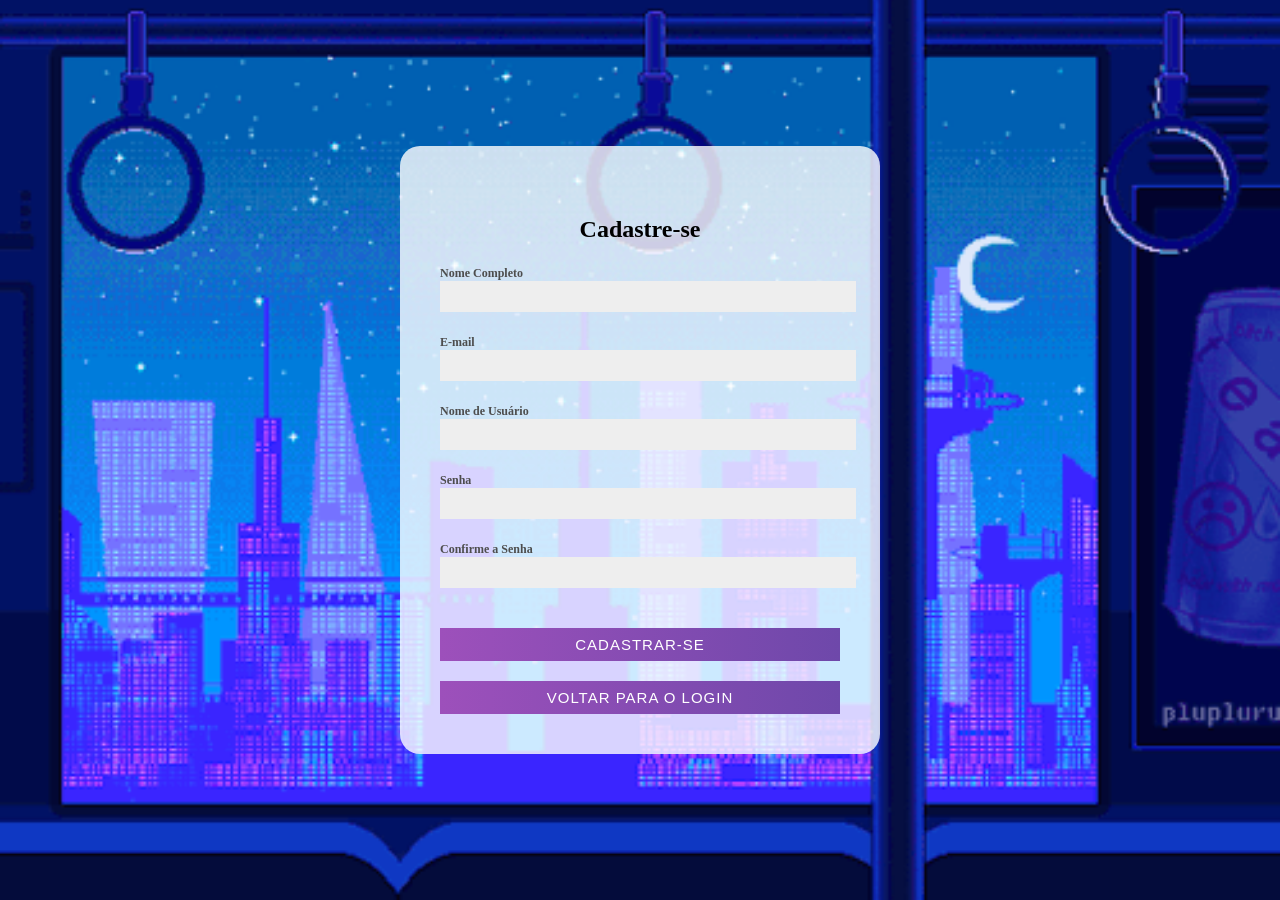
<file: cadastro.html>
<!DOCTYPE html>
<html lang="pt-br">

<head>
    <meta charset="UTF-8">
    <meta name="viewport" content="width=device-width, initial-scale=1.0">
    <title>Cadastro</title>
   
</head>

<body>
    <div class="formulario">
        <div class="cadastro-form">
                <h2>Cadastre-se</h2>
                <form action="/register" method="POST">
                <label for="fullname">Nome Completo</label>
                <input type="text" id="fullname" name="fullname" required>

                <label for="email">E-mail</label>
                <input type="email" id="email" name="email" required>

                <label for="username">Nome de Usuário</label>
                <input type="text" id="username" name="username" required>

                <label for="password">Senha</label>
                <input type="password" id="password" name="password" required>

                <label for="confirm-password">Confirme a Senha</label>
                <input type="password" id="confirm-password" name="confirm-password" required>

                <button type="submit">Cadastrar-se</button>
            </form>
            <!-- Botão para voltar para a página de login -->
            <button onclick="window.location.href='login.html'">Voltar para o Login</button>
        </div>
    </div>

   
</body>
    
  <style>

    body {
        margin: 0;
        padding: 0;
        height: 100vh;
        background-image: url('img/ti.gif'); /* imagem de fundo */
        background-size: cover;
        background-position: center;
        display: flex;
        justify-content: center;
        align-items: center;
    }

    .formulario {
        max-width: 400px;
        width: 100%;
        background: rgba(255, 255, 255, 0.8); 
        padding: 40px;
        border-radius: 20px;
        position: relative;
        margin: auto;
    }

    
    .formulario .cadastro-form {
        display: flex;
        flex-direction: column;
        align-items: center;
    }

    h2 {
        text-align: center;
        margin-top: 30px;
    }

    label, .links, button {
        margin-top: 20px;
    }

    label {
        font-size: 12px;
        color: rgb(77, 77, 77);
        font-weight: 600;
    }

    input {
        padding: 8px;
        outline: none;
        border: 0;
        background: #EEE;
        width: 100%;
        margin-bottom: 20px;
    }

 
   button {
    background: linear-gradient(to right, #9d50bb, #6e48aa);
    padding: 8px;
    border: 0;
    color: #fff;
    font-size: 15px;
    letter-spacing: 1px;
    text-transform: uppercase;
    cursor: pointer;
    width: 100%;
    transition: all 0.3s ease; 
   }

   button:hover {
    background: linear-gradient(to right, #6e48aa, #9d50bb); 
    box-shadow: 0 4px 10px rgba(0, 0, 0, 0.2); 
    transform: translateY(-2px); 
  }

</style>
</html>
</file>
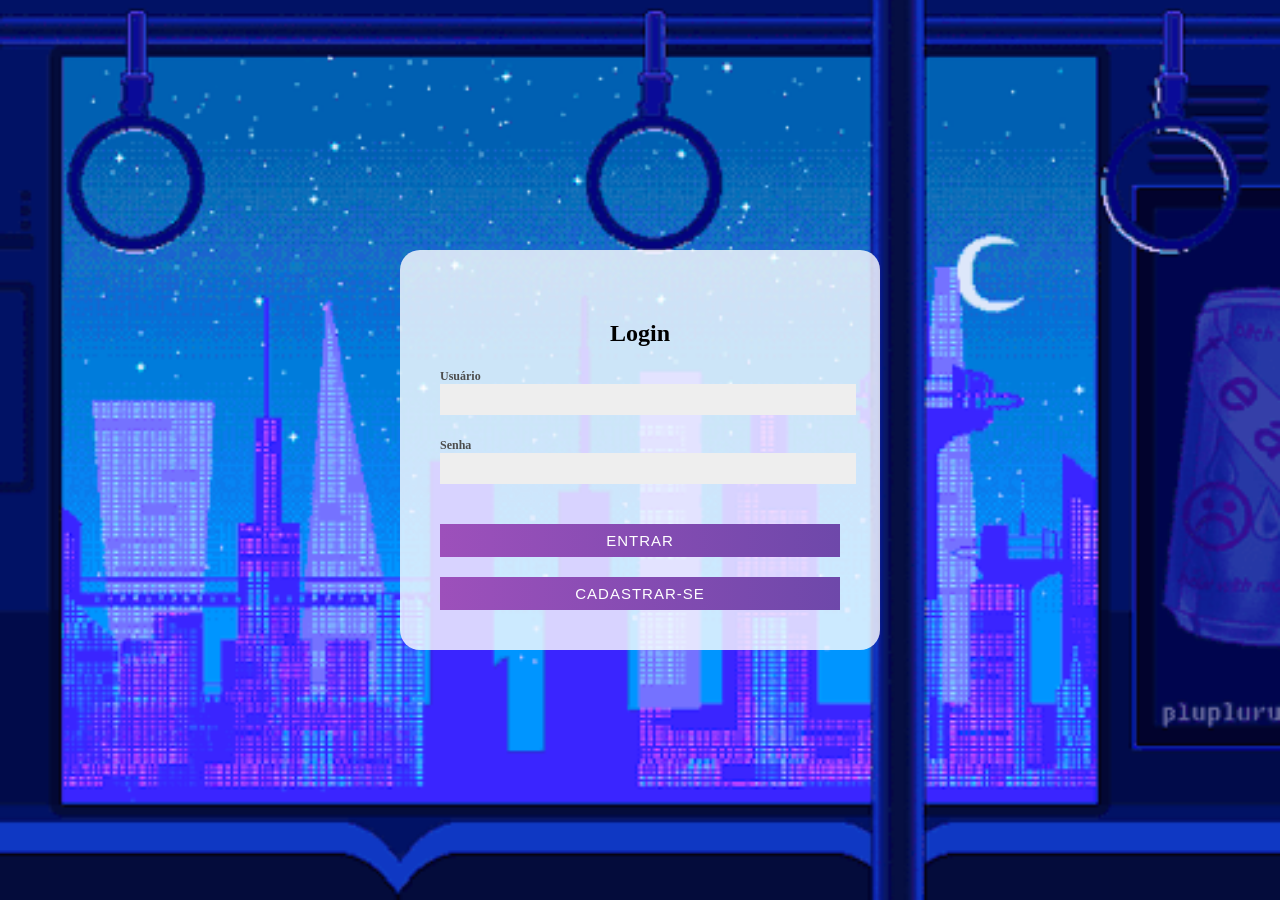
<file: login.html>
<!DOCTYPE html>
<html lang="pt-br">
<head>
    <meta charset="UTF-8">
    <meta name="viewport" content="width=device-width, initial-scale=1.0">
    <title>Login</title>

</head>
<body>
    <div class="formulario">
        <div class="login-form">
            <h2>Login</h2>
            <form action="/login" method="POST">
                <label for="username">Usuário</label>
                <input type="text" id="username" name="username" required>

                <label for="password">Senha</label>
                <input type="password" id="password" name="password" required>

                <button type="submit">Entrar</button>
            </form>  
            <!-- Botão para ir à página de cadastro -->
            <button onclick="window.location.href='register.html'">Cadastrar-se</button>
        </div>
    </div>
</body>
<style>
    body {
        margin: 0;
        padding: 0;
        height: 100vh;
        background-image: url('img/ti.gif'); /*imagem de fundo */
        background-size: cover;
        background-position: center;
        display: flex;
        justify-content: center;
        align-items: center;
    }

    /* contêiner principal */
    .formulario {
        max-width: 400px;
        width: 100%;
        background: rgba(255, 255, 255, 0.8); 
        padding: 40px;
        border-radius: 20px;
        position: relative;
        margin: auto;
    }

    /* formulário */
    .formulario .login-form {
        display: flex;
        flex-direction: column;
        align-items: center;
    }

    h2 {
        text-align: center;
        margin-top: 30px;
    }

    label, .links, button {
        margin-top: 20px;
    }

    label {
        font-size: 12px;
        color: rgb(77, 77, 77);
        font-weight: 600;
    }

    input {
        padding: 8px;
        outline: none;
        border: 0;
        background: #EEE;
        width: 100%;
        margin-bottom: 20px;
    }

    /* botão de submit */
    button {
        background: linear-gradient(to right, #9d50bb, #6e48aa);
        padding: 8px;
        border: 0;
        color: #fff;
        font-size: 15px;
        letter-spacing: 1px;
        text-transform: uppercase;
        cursor: pointer;
        width: 100%;
        transition: all 0.3s ease;
    }

    button:hover {
        background: linear-gradient(to right, #6e48aa, #9d50bb); 
        box-shadow: 0 4px 10px rgba(0, 0, 0, 0.2); 
        transform: translateY(-2px); 
    }
</style>
</html>
</file>
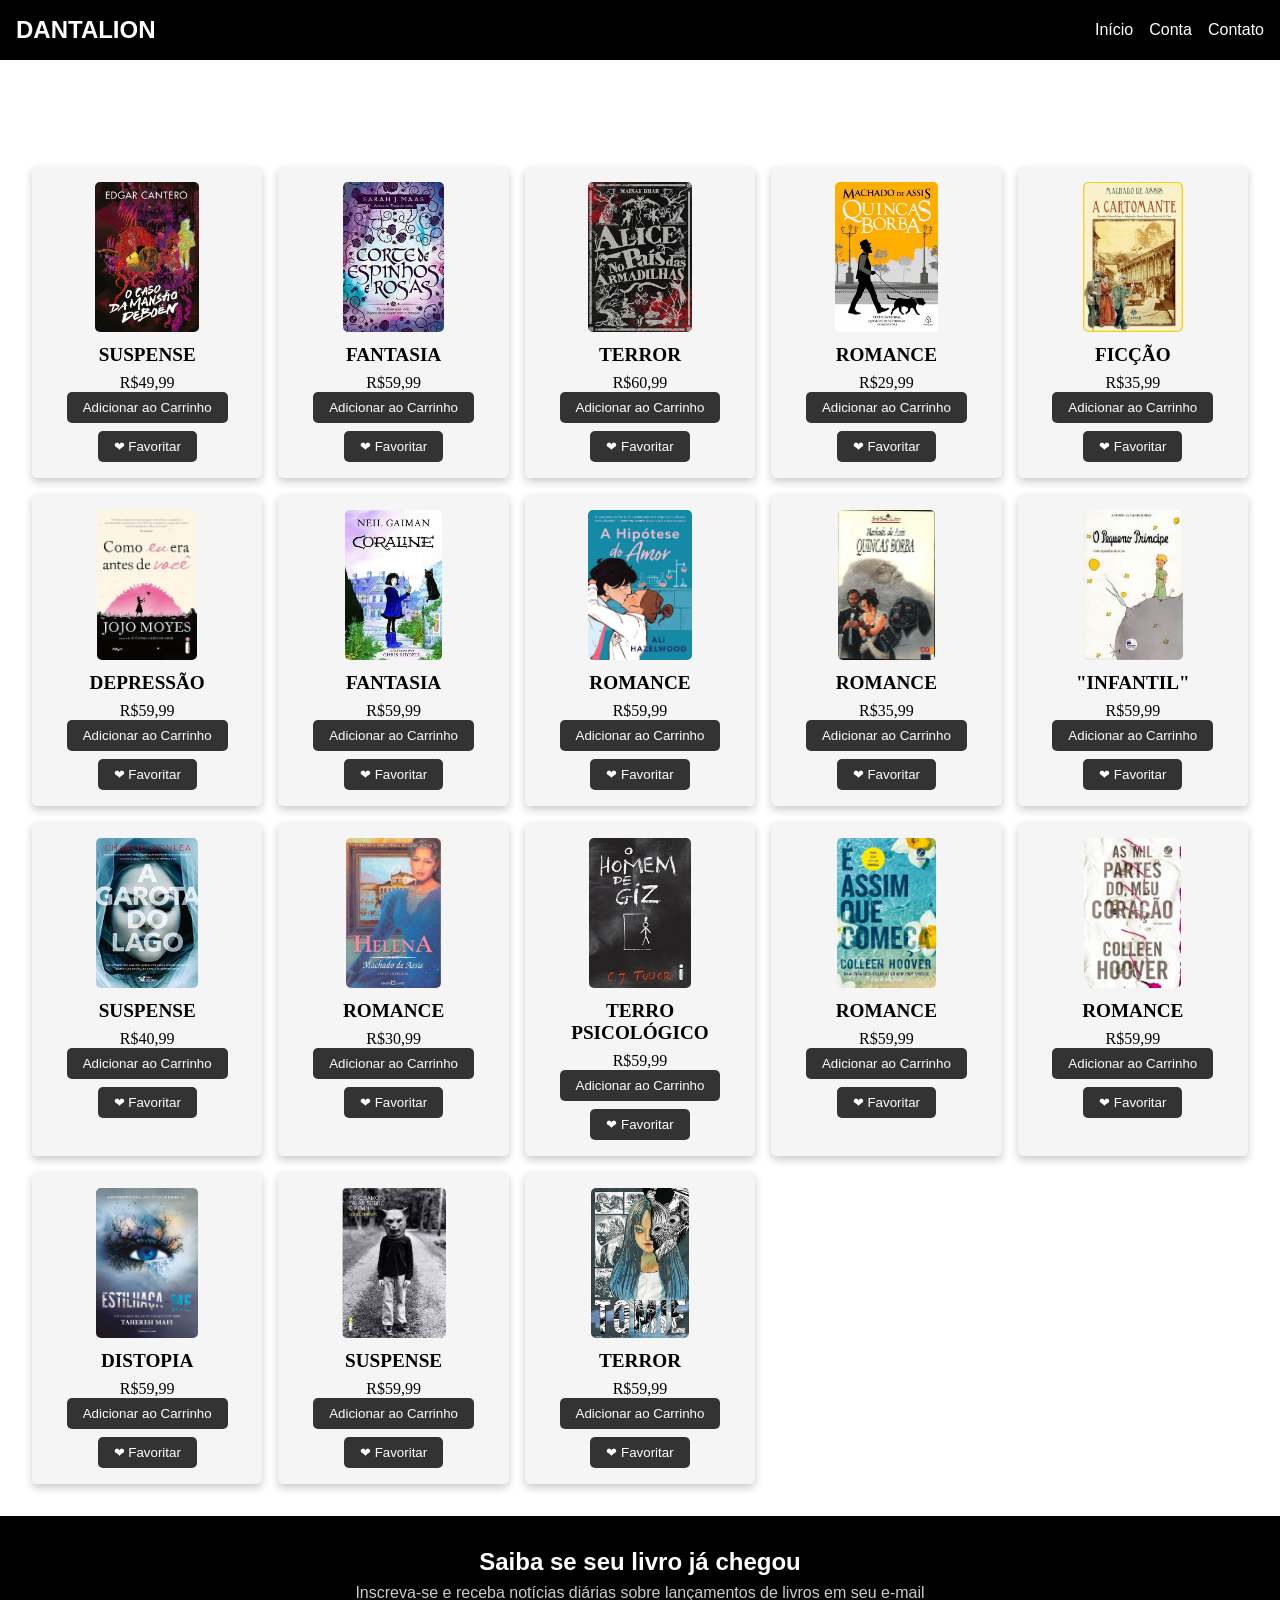
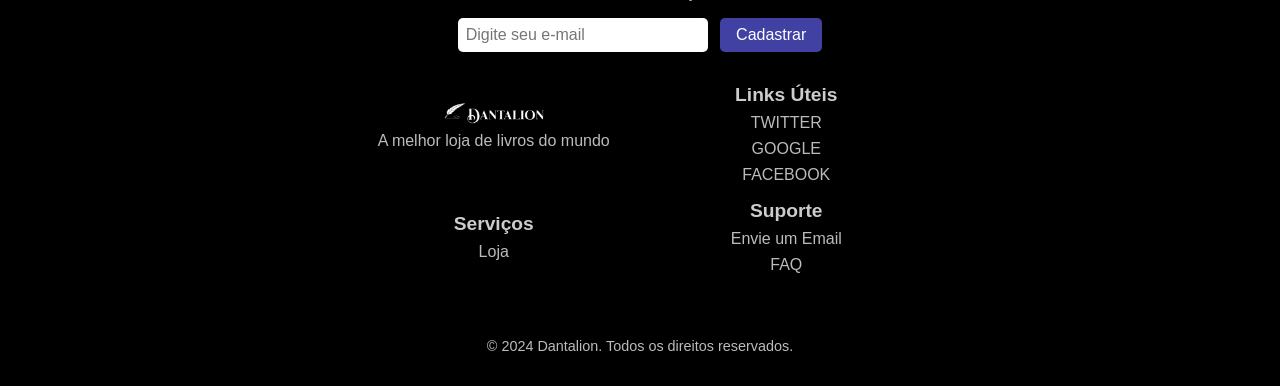
<file: loja1.html>
<!DOCTYPE html>
<html lang="pt-BR">

<head>
    <meta charset="UTF-8">
    <meta name="viewport" content="width=device-width, initial-scale=1.0">
    <title>Loja Online</title>
    <link rel="stylesheet" href="loja1.css">
</head>

<body>
    <!-- Header com o menu -->
    <header>
        
        <h1>DANTALION</h1>
        <nav>
            <ul>
                <li><a href="index.html"">Início</a></li>
                <li><a href="cadastro.html">Conta</a></li>
                <li><a href="rascunho.html">Contato</a></li>
            </ul>
        </nav>
    </header>

    <!-- os cards de livro -->
    <h1 class="GÊNEROS-TITULO">LIVROS</h1>
    <main class="product-grid">
        <!-- Card 1 -->
        <div class="product-card">
            <img src="LOJA/caso.jpg" alt="Produto 1">
            <h2>SUSPENSE</h2>
            <p>R$49,99</p>
            <button onclick="adicionarAoCarrinho('Produto 1')">Adicionar ao Carrinho</button>
            <button class="favorite-btn" onclick="adicionarAosFavoritos('Produto 1')">❤ Favoritar</button>
        </div>

        <!-- Card 2 tão triste n usar o onclick para favoritar o produto e colocar no carrinho e sofrimento. Dor!!-->
        <div class="product-card">
            <img src="terror/acotar.jpg" alt="Produto 2">
            <h2>FANTASIA</h2>
            <p>R$59,99</p>
            <button onclick="adicionarAoCarrinho('Produto 2')">Adicionar ao Carrinho</button>
            <button class="favorite-btn" onclick="adicionarAosFavoritos('Produto 2')">❤ Favoritar</button>
        </div>

        <!-- Card 3 -->
        <div class="product-card">
            <img src="LOJA/alice2.jpg" alt="Produto 3">
            <h2>TERROR</h2>
            <p>R$60,99</p>
            <button onclick="adicionarAoCarrinho('Produto 3')">Adicionar ao Carrinho</button>
            <button class="favorite-btn" onclick="adicionarAosFavoritos('Produto 3')">❤ Favoritar</button>
        </div>

        <!-- Card 4 -->
        <div class="product-card">
            <img src="LOJA/cachorro.jpg" alt="Produto 4">
            <h2>ROMANCE</h2>
            <p>R$29,99</p>
            <button onclick="adicionarAoCarrinho('Produto 4')">Adicionar ao Carrinho</button>
            <button class="favorite-btn" onclick="adicionarAosFavoritos('Produto 4')">❤ Favoritar</button>
        </div>

        <!-- Card 5 -->
        <div class="product-card">
            <img src="LOJA/cartomante.jpg" alt="Produto 5">
            <h2>FICÇÃO</h2>
            <p>R$35,99</p>
            <button onclick="adicionarAoCarrinho('Produto 5')">Adicionar ao Carrinho</button>
            <button class="favorite-btn" onclick="adicionarAosFavoritos('Produto 5')">❤ Favoritar</button>
        </div>

        <!-- Card 6 -->
        <div class="product-card">
            <img src="LOJA/como eu era.jpg"Produto 6">
            <h2>DEPRESSÃO</h2>
            <p>R$59,99</p>
            <button onclick="adicionarAoCarrinho('Produto 6')">Adicionar ao Carrinho</button>
            <button class="favorite-btn" onclick="adicionarAosFavoritos('Produto 6')">❤ Favoritar</button>
        </div>

        <!-- Card 7 -->
        <div class="product-card">
            <img src="LOJA/coraline.jpg" alt="Produto 7">
            <h2>FANTASIA</h2>
            <p>R$59,99</p>
            <button onclick="adicionarAoCarrinho('Produto 7')">Adicionar ao Carrinho</button>
            <button class="favorite-btn" onclick="adicionarAosFavoritos('Produto 7')">❤ Favoritar</button>
        </div>

        <!-- Card 8 -->
        <div class="product-card">
            <img src="LOJA/coreanobj.jpg" alt="Produto 8">
            <h2>ROMANCE</h2>
            <p>R$59,99</p>
            <button onclick="adicionarAoCarrinho('Produto 8')">Adicionar ao Carrinho</button>
            <button class="favorite-btn" onclick="adicionarAosFavoritos('Produto 8')">❤ Favoritar</button>
        </div>

        <!-- Card 9 -->
        <div class="product-card">
            <img src="LOJA/deusecachorr.jpg" alt="Produto 9">
            <h2>ROMANCE</h2>
            <p>R$35,99</p>
            <button onclick="adicionarAoCarrinho('Produto 9')">Adicionar ao Carrinho</button>
            <button class="favorite-btn" onclick="adicionarAosFavoritos('Produto 9')">❤ Favoritar</button>
        </div>

        <!-- Card 10 -->
        <div class="product-card">
            <img src="LOJA/download.jpg" alt="Produto 9">
            <h2>"INFANTIL"</h2>
            <p>R$59,99</p>
            <button onclick="adicionarAoCarrinho('Produto 9')">Adicionar ao Carrinho</button>
            <button class="favorite-btn" onclick="adicionarAosFavoritos('Produto 9')">❤ Favoritar</button>
        </div>


        <!-- Card 11 -->
        <div class="product-card">
            <img src="LOJA/garotalago.jpg" alt="Produto 9">
            <h2>SUSPENSE</h2>
            <p>R$40,99</p>
            <button onclick="adicionarAoCarrinho('Produto 9')">Adicionar ao Carrinho</button>
            <button class="favorite-btn" onclick="adicionarAosFavoritos('Produto 9')">❤ Favoritar</button>
        </div>

        <!-- Card 12 -->
        <div class="product-card">
            <img src="LOJA/Helena.jpg" alt="Produto 9">
            <h2>ROMANCE</h2>
            <p>R$30,99</p>
            <button onclick="adicionarAoCarrinho('Produto 9')">Adicionar ao Carrinho</button>
            <button class="favorite-btn" onclick="adicionarAosFavoritos('Produto 9')">❤ Favoritar</button>
        </div>
        <!-- Card 13 -->
        <div class="product-card">
            <img src="LOJA/homeGiz.jpg" alt="Produto 9">
            <h2>TERRO PSICOLÓGICO</h2>
            <p>R$59,99</p>
            <button onclick="adicionarAoCarrinho('Produto 9')">Adicionar ao Carrinho</button>
            <button class="favorite-btn" onclick="adicionarAosFavoritos('Produto 9')">❤ Favoritar</button>
        </div>
        <!-- Card 14 -->
        <div class="product-card">
            <img src="LOJA/hoover.jpg" alt="Produto 9">
            <h2>ROMANCE</h2>
            <p>R$59,99</p>
            <button onclick="adicionarAoCarrinho('Produto 9')">Adicionar ao Carrinho</button>
            <button class="favorite-btn" onclick="adicionarAosFavoritos('Produto 9')">❤ Favoritar</button>
        </div>

        <!-- Card 15 -->
        <div class="product-card">
            <img src="LOJA/hooverarte.jpg" alt="Produto 9">
            <h2>ROMANCE</h2>
            <p>R$59,99</p>
            <button onclick="adicionarAoCarrinho('Produto 9')">Adicionar ao Carrinho</button>
            <button class="favorite-btn" onclick="adicionarAosFavoritos('Produto 9')">❤ Favoritar</button>
        </div>

        <!-- Card 16 -->
        <div class="product-card">
            <img src="LOJA/ME.jpg" alt="Produto 9">
            <h2>DISTOPIA</h2>
            <p>R$59,99</p>
            <button onclick="adicionarAoCarrinho('Produto 9')">Adicionar ao Carrinho</button>
            <button class="favorite-btn" onclick="adicionarAosFavoritos('Produto 9')">❤ Favoritar</button>
        </div>

        <!-- Card 17 -->

        <div class="product-card">
            <img src="LOJA/mlkporco.jpg" alt="Produto 9">
            <h2>SUSPENSE</h2>
            <p>R$59,99</p>
            <button onclick="adicionarAoCarrinho('Produto 9')">Adicionar ao Carrinho</button>
            <button class="favorite-btn" onclick="adicionarAosFavoritos('Produto 9')">❤ Favoritar</button>
        </div>

        <!-- Card 18 -->

        <div class="product-card">
            <img src="LOJA/otaku3.jpg" alt="Produto 9">
            <h2>TERROR</h2>
            <p>R$59,99</p>
            <button onclick="adicionarAoCarrinho('Produto 9')">Adicionar ao Carrinho</button>
            <button class="favorite-btn" onclick="adicionarAosFavoritos('Produto 9')">❤ Favoritar</button>
        </div>
    </main>
    <!-- ----------agora um footer boladão-------------->
    <footer>
        <div class="interface">
            <!-- Primeira linha do rodapé -->
            <section class="line-footer1">
                <h2>Saiba se seu livro já chegou</h2>
                <p>Inscreva-se e receba notícias diárias sobre lançamentos de livros em seu e-mail</p>
                <form action="">
                    <input type="email" placeholder="Digite seu e-mail">
                    <input type="submit" value="Cadastrar">
                </form>
            </section>

            <!-- Segunda linha do rodapé -->
            <section class="line-footer2">
                <!-- caixinha com o logotipo e descrição -->
                <div class="box-line-footer">
                    <img src="FONTES/logo.png" alt="Logotipo Dantalion">
                    <p>A melhor loja de livros do mundo</p>
                </div>

                <!-- Links úteis -->
                <div class="box-line-footer">
                    <h3>Links Úteis</h3>
                    <div class="links-footer">
                        <a href="https://x.com/">TWITTER</a>
                        <a href="https://www.google.com.br/">GOOGLE</a>
                        <a href="https://pt-br.facebook.com/">FACEBOOK</a>
                    </div>
                </div>

                <!-- Serviços -->
                <div class="box-line-footer">
                    <h3>Serviços</h3>
                    <div class="links-footer">
                        <a href="loja.html"">Loja</a>
                    
                    </div>
                </div>

                <!-- Suporte -->
                <div class="box-line-footer">
                    <h3>Suporte</h3>
                    <div class="links-footer">
                        <a href="#">Envie um Email</a>
                        <a href="rascunho.html"">FAQ</a>
                    </div>
                </div>
            </section>
            <section class="line-footer3">
                <p>&copy; 2024 Dantalion. Todos os direitos reservados.</p>
            </section>
        </div>
    </footer>
</file>
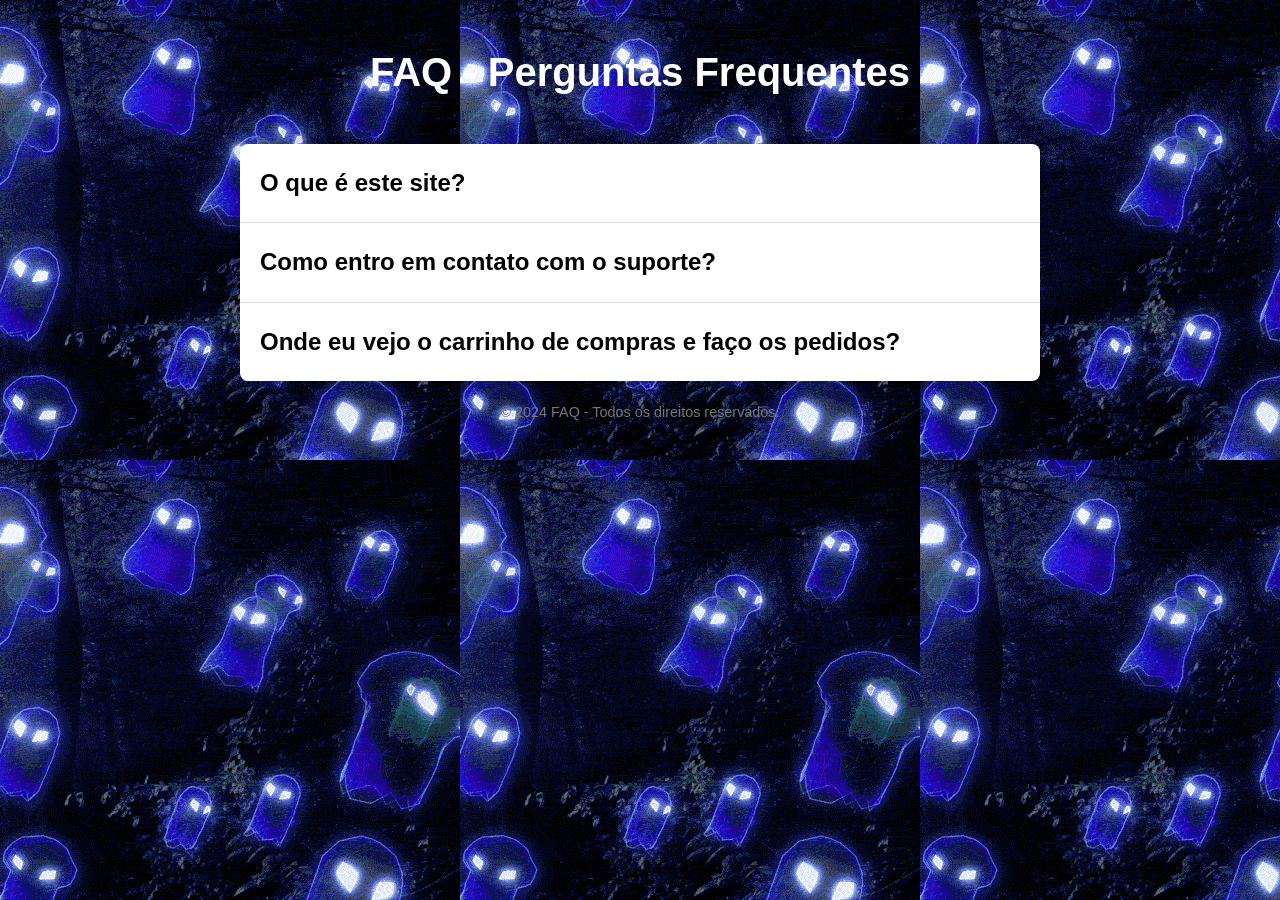
<file: rascunho.html>
<!DOCTYPE html>
<html lang="pt-BR">
<head>
  <meta charset="UTF-8">
  <meta name="viewport" content="width=device-width, initial-scale=1.0">
  <title>FAQ - Perguntas Frequentes</title>
  <link rel="stylesheet" href="rascunhos.css">
</head>
<body>
  <header>
    <h1>FAQ - Perguntas Frequentes</h1>
  </header>

  <main>
    <section class="faq-container">
      <div class="faq-item">
        <h2 class="faq-question">O que é este site?</h2>
        <p class="faq-answer">Este site é uma seção de perguntas frequentes para ajudar os usuários com informações úteis. E leia livros, Livros são legais. Leia.</p>
      </div>

      <div class="faq-item">
        <h2 class="faq-question">Como entro em contato com o suporte?</h2>
        <p class="faq-answer">Você pode entrar em contato através do e-mail DANTALION@GMAIL.COM.com ou pelo telefone 40028922 .</p>
      </div>

      <div class="faq-item">
        <h2 class="faq-question">Onde eu vejo o carrinho de compras e faço os pedidos?</h2>
        <p class="faq-answer">Nosso site está em manutenção, logo iremos fazer com que o carrinho funcione. Desculpe o transtorno</p>
      </div>
    </section>
  </main>

  <footer>
    <p>&copy; 2024 FAQ - Todos os direitos reservados.</p>
  </footer>
  <script>
  document.addEventListener('DOMContentLoaded', () => {
    const faqQuestions = document.querySelectorAll('.faq-question');

    faqQuestions.forEach(question => {
      question.addEventListener('click', () => {
        const answer = question.nextElementSibling;
        answer.style.display = answer.style.display === 'block' ? 'none' : 'block';
      });
    });
  });
  </script>
  <script src="inicio.js"></script>

</body>
</html>
</file>
<file: loja1.css>
* {
    margin: 0;
    padding: 0;
    box-sizing: border-box;
}


header {
    font-family: 'Dantalion', sans-serif;
    background-color: #000;
    color: #fff;
    padding: 1rem;
    display: flex;
    justify-content: space-between;
    align-items: center;
}

header h1 {
    font-size: 1.5rem;
}

header nav ul {
    list-style: none;
    display: flex;
    gap: 1rem;
}

header nav ul li a {
    color: #fff;
    text-decoration: none;
}

h1{
  font-family: 'Dantalion', sans-serif;
  font-size: 400%;
  text-align: center;
  color: #ffffff;
  margin-top: -40;
}

.product-grid {
    display: grid;
    grid-template-columns: repeat(auto-fit, minmax(200px, 1fr));
    gap: 1rem;
    padding: 2rem;
    
}

.product-card {
    background-color: #f5f5f5;
    padding: 1rem;
    border-radius: 5px;
    text-align: center;
    box-shadow: 0 4px 8px rgba(0, 0, 0, 0.2);
}

.product-card img {
    max-width: 100%;
    height: auto;
    max-height: 150px;
    object-fit: cover;
    border-radius: 5px;
}

.product-card h2 {
    font-size: 1.2rem;
    margin: 0.5rem 0;
}

.product-card p {
    font-size: 1rem;
    color: #000;
}

.product-card button {
    background-color: #333;
    color: #fff;
    padding: 0.5rem 1rem;
    border: none;
    border-radius: 5px;
    cursor: pointer;
    transition: background 0.3s;
}



.product-card button:hover {
    background-color: #555;
}

.favorite-btn {
    background-color: #f40b0b;
    color: #fff;
    padding: 0.5rem 1rem;
    border: none;
    border-radius: 5px;
    cursor: pointer;
    margin-top: 0.5rem;
    transition: background 0.3s;
}

.favorite-btn:hover {
    background-color: #cc0000;
}
/* Responsividade */
@media (max-width: 768px) {
    .product-grid {
        grid-template-columns: repeat(auto-fill, minmax(150px, 1fr));
    }
}
/* FOOOOOOOOOOOOOTERRR */

.interface{
    max-width: 1280;
    margin: 0 auto;
}


footer {
    background-color: #000;
    color: #fff;
    padding: 2rem 1rem;
    font-family: Arial, sans-serif;
    width: 100%;
    display: grid;
    grid-template-columns: 1fr; /* Para coluna única por padrão */
    gap: 2rem;
}

/* Estilo para as seções internas do footer */
footer .interface {
    display: grid;
    grid-template-columns: 1fr; /* Para coluna única por padrão */
    gap: 2rem;
    max-width: 1200px;
    margin: 0 auto;
}

/* Primeira linha do rodapé (newsletter) */
.line-footer1 {
    text-align: center;
}

.line-footer1 h2 {
    font-size: 1.5rem;
    margin-bottom: 0.5rem;
}

.line-footer1 p {
    font-size: 1rem;
    margin-bottom: 1rem;
    color: #ccc;
}

.line-footer1 form input[type="email"] {
    padding: 0.5rem;
    font-size: 1rem;
    width: 250px;
    margin-right: 0.5rem;
    border: none;
    border-radius: 5px;
}

.line-footer1 form input[type="submit"] {
    padding: 0.5rem 1rem;
    font-size: 1rem;
    color: #fff;
    background-color: #4141a4;
    border: none;
    border-radius: 5px;
    cursor: pointer;
}

.line-footer1 form input[type="submit"]:hover {
    background-color: #333;
}

/* Segunda linha do rodapé (informações e links) */
.line-footer2 {
    display: grid;
    grid-template-columns: repeat(auto-fill, minmax(250px, 1fr));
    gap: 1rem;
    text-align: center;
}

.box-line-footer {
    display: flex;
    flex-direction: column;
    justify-content: center;
    align-items: center;
}

.box-line-footer img {
    max-width: 100px;
    margin-bottom: 0.5rem;
}

.box-line-footer h3 {
    font-size: 1.2rem;
    margin-bottom: 0.5rem;
    color: #ccc;
}

.box-line-footer p {
    color: #bbb;
    font-size: 1rem;
    margin-bottom: 1rem;
}

.links-footer {
    display: flex;
    flex-direction: column;
    gap: 0.5rem;
}

.links-footer a {
    color: #bbb;
    text-decoration: none;
    font-size: 1rem;
}

.links-footer a:hover {
    color: #fff;
}

/* Terceira linha do rodapé (direitos reservados) */
.line-footer3 {
    text-align: center;
    margin-top: 2rem;
    font-size: 0.9rem;
    color: #777;
}

.line-footer3 p {
    color: #bbb;
}

/* Responsividade para telas pequenas */
@media (max-width: 768px) {
    footer {
        padding: 2rem 0.5rem;
    }

    .line-footer1 form input[type="email"] {
        width: 100%;
    }

    .line-footer2 {
        grid-template-columns: 1fr; /* Coluna única em telas pequenas */
    }

    .box-line-footer {
        margin-bottom: 1rem;
    }
}
</file>
<file: rascunhos.css>
/* Reset básico */
* {
  margin: 0;
  padding: 0;
  box-sizing: border-box;
}

body {
  font-family: Arial, sans-serif;
  background-image:url('img/fan.gif');
  color: #333;
  line-height: 1.6;
  padding: 20px;
}

header {
  text-align: center;
  padding: 20px 0;
}

header h1 {
  font-size: 2.5em;
  color: #ffffff;
}

.faq-container {
  max-width: 800px;
  background-image: url('');
  margin: 20px auto;
  background: #fff;
  border-radius: 8px;
  box-shadow: 0 0 10px rgba(0, 0, 0, 0.1);
}

.faq-item {
  border-bottom: 1px solid #ddd;
  padding: 20px;
}

.faq-item:last-child {
  border-bottom: none;
}

.faq-question {
  font-size: 1.5em;
  color: #000000;
  cursor: pointer;
  transition: color 0.3s;
}

.faq-answer {
  display: none;
  margin-top: 10px;
  font-size: 1em;
  color: #000000;
}

footer {
  text-align: center;
  margin-top: 20px;
  font-size: 0.9em;
  color: #777;
}
</file>
